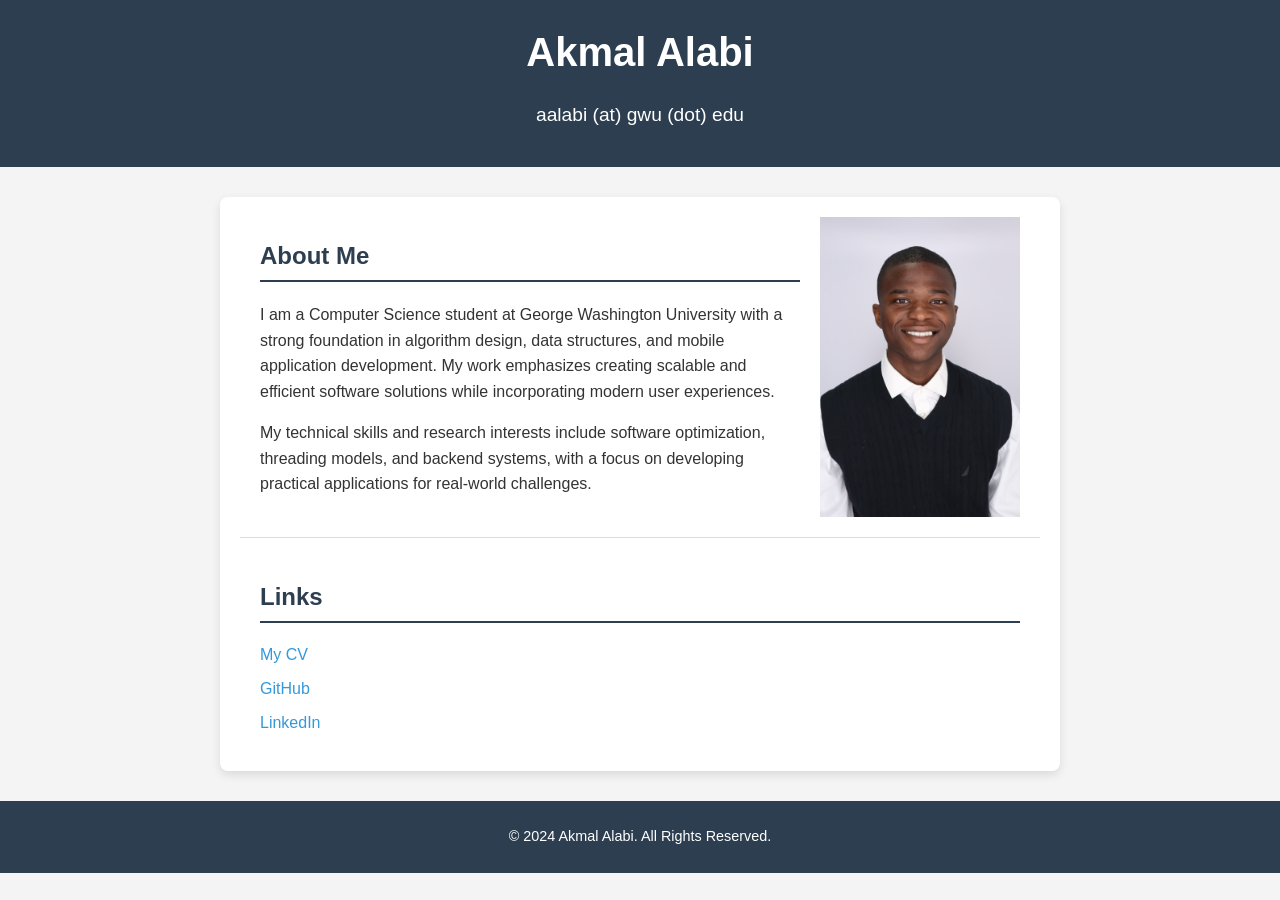
<file: index.html>
<!DOCTYPE html>
<html lang="en">
<head>
    <meta charset="UTF-8">
    <meta name="viewport" content="width=device-width, initial-scale=1.0">
    <title>Akmal Alabi - Portfolio</title>
    <link rel="stylesheet" href="assets/styles.css">
</head>
<body>
    <header>
        <h1>Akmal Alabi</h1>
        <p class="email"><a href="mailto:aalabi@gwu.edu">aalabi (at) gwu (dot) edu</a></p>
    </header>

    <main>
        <section id="about">
            <div class="about-content">
                <div class="about-text">
                    <h2>About Me</h2>
                    <p>
                        I am a Computer Science student at George Washington University with a strong foundation in algorithm design, data structures, and mobile application development. My work emphasizes creating scalable and efficient software solutions while incorporating modern user experiences. 
                    </p>
                    <p>
                        My technical skills and research interests include software optimization, threading models, and backend systems, with a focus on developing practical applications for real-world challenges.
                    </p>
                </div>
                <img src="assets/pfp.jpg" alt="Akmal Alabi" class="profile-pic">
            </div>
        </section>

        

        <section id="links">
            <h2>Links</h2>
            <ul>
                <li><a href="assets/CV.pdf" target="_blank">My CV</a></li>
                <li><a href="https://github.com/aalabi13" target="_blank">GitHub</a></li>
                <li><a href="https://linkedin.com/in/akmal-alabi" target="_blank">LinkedIn</a></li>
            </ul>
        </section>
    </main>

    <footer>
        <p>&copy; 2024 Akmal Alabi. All Rights Reserved.</p>
    </footer>
</body>
</html>
</file>
<file: assets/styles.css>
body {
    font-family: 'Roboto', sans-serif;
    line-height: 1.6;
    margin: 0;
    padding: 0;
    background-color: #f4f4f4;
    color: #333;
}

header {
    text-align: center;
    background-color: #2c3e50;
    color: white;
    padding: 20px 0;
}

header h1 {
    font-size: 2.5rem;
    margin: 0;
}

header .email a {
    color: white;
    text-decoration: none;
    font-size: 1.2rem;
}

main {
    max-width: 800px;
    margin: 30px auto;
    padding: 0 20px;
    background: white;
    border-radius: 8px;
    box-shadow: 0 4px 10px rgba(0, 0, 0, 0.1);
}

section {
    padding: 20px;
    border-bottom: 1px solid #ddd;
}

section:last-child {
    border-bottom: none;
}

h2 {
    color: #2c3e50;
    border-bottom: 2px solid #2c3e50;
    padding-bottom: 5px;
}

.about-content {
    display: flex;
    align-items: flex-start;
    gap: 20px;
}

.about-text {
    flex: 3;
}

.profile-pic {
    flex: 1;
    width: 200px;
    height: auto;
    object-fit: cover;
}

ul {
    list-style-type: none;
    padding: 0;
}

ul li {
    margin: 10px 0;
    line-height: 1.5;
}

ul li strong {
    color: #2c3e50;
}

ul li a {
    color: #3498db;
    text-decoration: none;
}

ul li a:hover {
    text-decoration: underline;
}

footer {
    text-align: center;
    padding: 10px 0;
    background-color: #2c3e50;
    color: white;
    font-size: 0.9rem;
}
</file>
